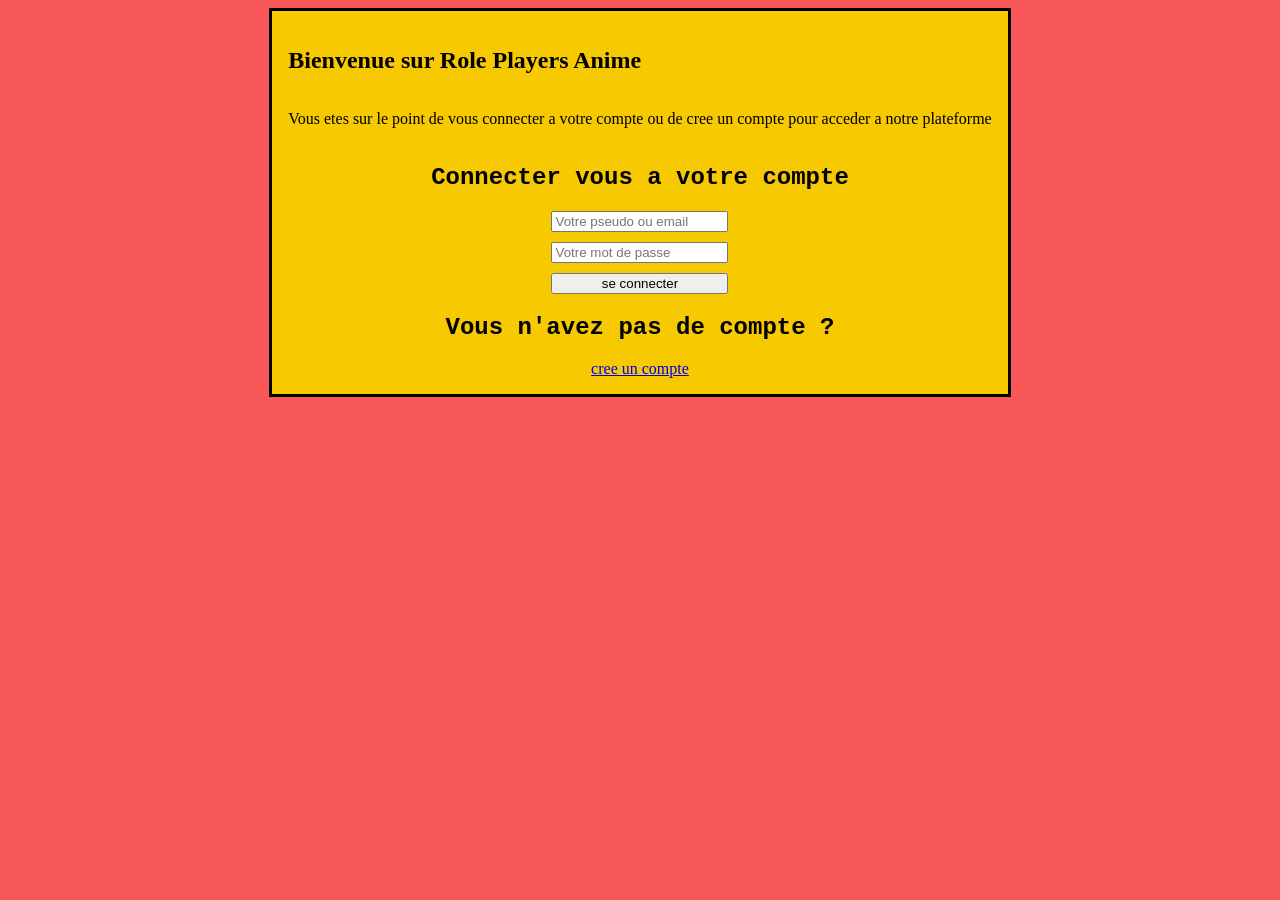
<file: interface_connexion.html>
<!DOCTYPE html>
<html lang="en">
<head>
    <meta charset="UTF-8">
    <meta name="viewport" content="width=device-width, initial-scale=1.0">
    <title>Connecter vous ou cree un compte</title>
    <link rel="stylesheet" href="interface_connexion.css">
</head>
<body>
    <dialog open>
        <h2>Bienvenue sur Role Players Anime</h2>
        <p>Vous etes sur le point de vous connecter a votre compte ou de cree un compte pour acceder a notre plateforme</p>
       <div class="ensemble">
            <div class="connexion">
                <h2 class="connecter_vous">Connecter vous a votre compte</h2>
                <form action="index.html" class="form" method="post">
                        <div class="form">
                            <div class="pseudo"> 
                            <input id="pseudo" name="nom" type="email" placeholder="Votre pseudo ou email" required/>
                            </div>
                            <div class="password">
                                <input id="pass" name="password" type="password" placeholder="Votre mot de passe" required/>
                            </div>
                                <input type="submit" class="submit" value="se connecter"/>
                        </div>
                    </form>
            </div>
            <div class="inscription">
                <h2 class="vous_avez_pas_de_compte">Vous n'avez pas de compte ?</h2>
                <a href="interface_inscription.html" class="inscription">cree un compte</a>
            </div>
        </div>
</body>
</html>
</file>
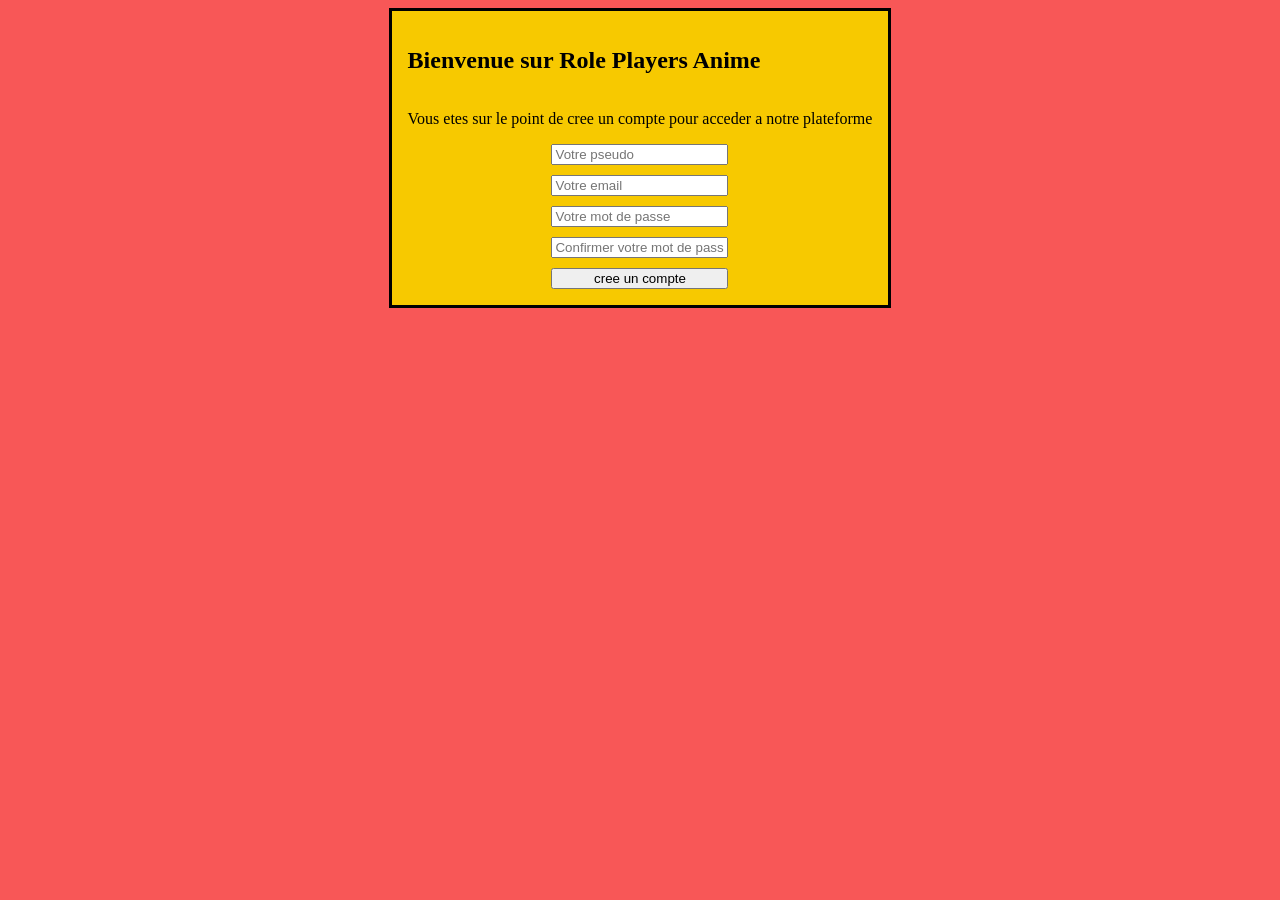
<file: interface_inscription.html>
<!DOCTYPE html>
<html lang="en">
<head>
    <meta charset="UTF-8">
    <meta name="viewport" content="width=device-width, initial-scale=1.0">
    <title>creation de compte RPA</title>
    <link rel="stylesheet" href="interface_inscription.css">
</head>
<body>
    <dialog open>
        <h2>Bienvenue sur Role Players Anime</h2>
        <p>Vous etes sur le point de cree un compte pour acceder a notre plateforme</p>
        <form action="index.html" class="inscription" method="post">
        <div class="form">
            <div class="pseudo"> 
                <input id="pseudo" name="nom" type="text" placeholder="Votre pseudo" required/>
            </div>
            <div class="email">
                <input id="email" name="email" type="email" placeholder="Votre email" required/>
            </div>
            <div class="password">
                <input id="pass" name="password" type="password" placeholder="Votre mot de passe" required/>
            </div>
             <div class="password">
                <input id="pass_confirm" name="password_confirm" type="password" placeholder="Confirmer votre mot de passe" required/>
            </div>
                <input type="submit" class="submit" value="cree un compte"/>
        </div>
    </form>
</body>
</html>
</file>
<file: interface_connexion.css>
:root {
    --couleur_principal : #f85757;
    --couleur_secondaire : #f7c900;
    --couleur_tertiere : #0848f8;
    --couleur_sous_nav : rgb(235, 129, 68);
    --couleur_nav : rgb(230, 54, 23);
}

* {
    box-sizing: border-box;
}

body {
    background-color: var(--couleur_principal);
    display: grid;
    justify-content: center;
}

dialog {
    background-color: var(--couleur_secondaire);
    display: grid;
    justify-content: center;
}

.ensemble {
    display: grid;
    justify-content: center;
}

.connecter_vous {
   font-family: 'Courier New', Courier, monospace;
    display: grid;
    justify-content: center;
    
}

.connexion {
    background-color: var(--couleur_secondaire);
    display: grid;
    justify-content: center;
}

.form {
    display: grid;
    justify-content: center;
    gap: 10px;
}

.pseudo {
    display: grid;
    justify-content: center;
}

.password {
    display: grid;
    justify-content: center;
}

.submit {
    display: grid;
    justify-content: center;
}

.vous_avez_pas_de_compte {
    font-family: 'Courier New', Courier, monospace;
    display: grid;
    justify-content: center;
}

.inscription {
    background-color: var(--couleur_secondaire);
    display: grid;
    justify-content: center;
}
</file>
<file: interface_inscription.css>
:root {
    --couleur_principal : #f85757;
    --couleur_secondaire : #f7c900;
    --couleur_tertiere : #0848f8;
    --couleur_sous_nav : rgb(235, 129, 68);
    --couleur_nav : rgb(230, 54, 23);
}


* {
    box-sizing: border-box;
}

body {
    background-color: var(--couleur_principal);
    display: grid;
    justify-content: center;
}
dialog {
    background-color: var(--couleur_secondaire);
    display: grid;
    justify-content: center;
}

.inscription {
    display: grid;
    justify-content: center;
}

.pseudo {
    display: grid;
    justify-content: center;
}

.email {
    display: grid;
    justify-content: center;
}

.password {
    display: grid;
    justify-content: center;
}

submit {
    display: grid;
    justify-content: center;
}

.form {
    display: grid;
    justify-content: center;
    gap: 10px;
}
</file>
